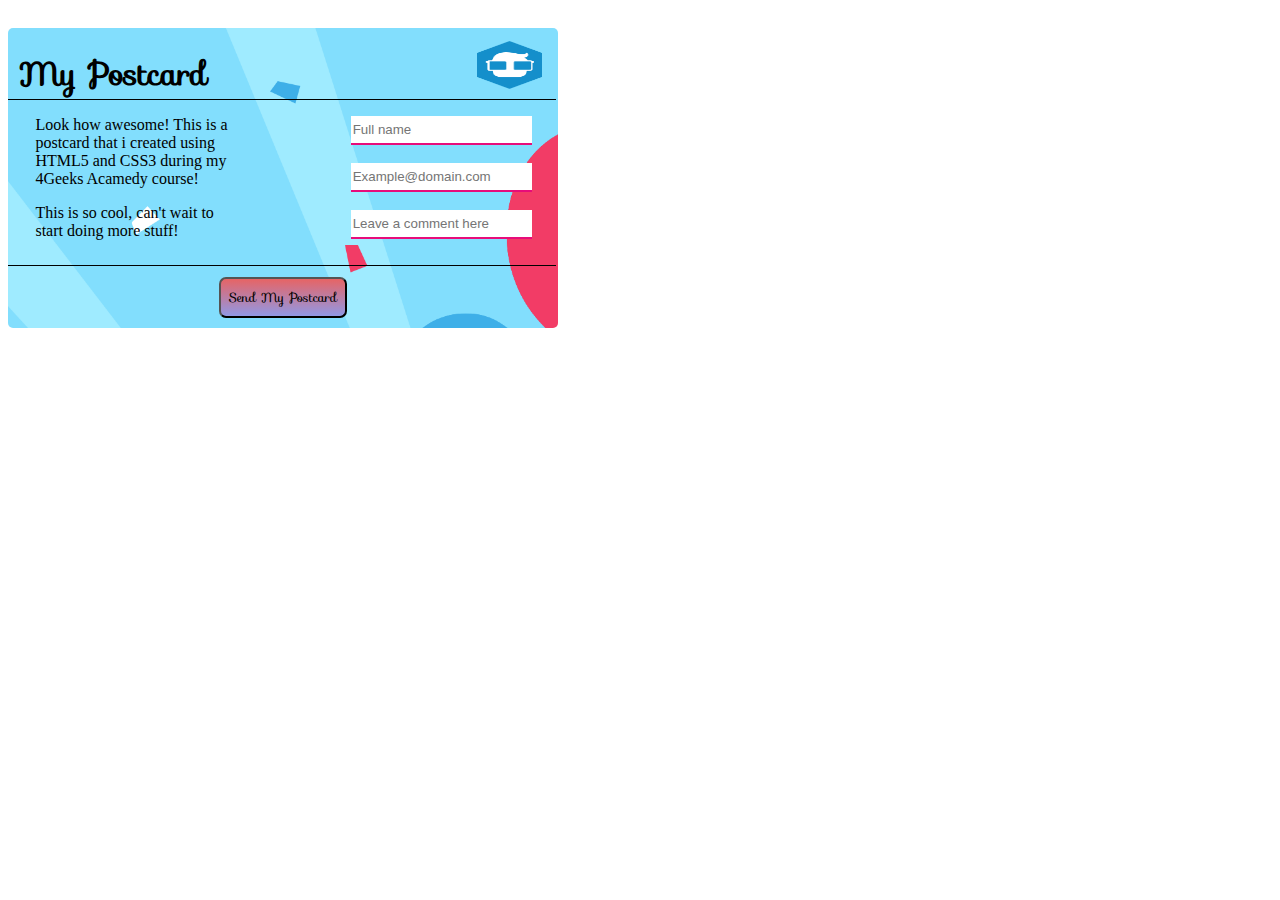
<file: Index.html>
<!DOCTYPE html>
<html lang="en">
  <head>
    <meta charset="UTF-8" />
    <title>PostCard</title>
    <link rel="stylesheet" href="./Style.css" />
    <link
      rel="stylesheet"
      href="https://fonts.googleapis.com/css?family=Sofia"
    />
  </head>

  <body>
    <div id="parentbox" class="box">
      <div id="headdiv">
        <div>
          <h1 id="postcarddiv">My Postcard</h1>
        </div>
        <!--postcarddiv-->
        <div id="Imagediv">
          <img src="./Assets/4geeks.png" alt="A 4geeks academy Logo" />
        </div>
        <!--imagediv-->
      </div>
      <!--Headdiv-->

      <div id="bodydiv">
        <div id="textdiv">
          <p>
            Look how awesome! This is a postcard that i created using HTML5 and
            CSS3 during my 4Geeks Acamedy course!
          </p>

          <p>This is so cool, can't wait to start doing more stuff!</p>
        </div>

        <div id="inputdiv">
          <input type="name" id="idemail" placeholder="Full name" />
          <br/><br />
          <input type="email" id="idemail" placeholder="Example@domain.com" />
          <br /><br />
          <input
            type="text"
            id="idcomment"
            placeholder="Leave a comment here"
          />
        </div>
      </div>
      <!--bodydiv-->

      <div id="buttondiv">
        <button onclick="openTab()">Send My Postcard</button>
      </div>
      <!--buttondiv-->
    </div>
    <!--parentbox-->
  </body>
  <script>
    function openTab() {
      (window.location =
        "https://giphy.com/gifs/rvappstudios-congrats-congratulations-congratulation-baby-yLD5PKYq7tsQZPZXpn/fullscreen"),
        "_blank";
    }
  </script>
</html>
</file>
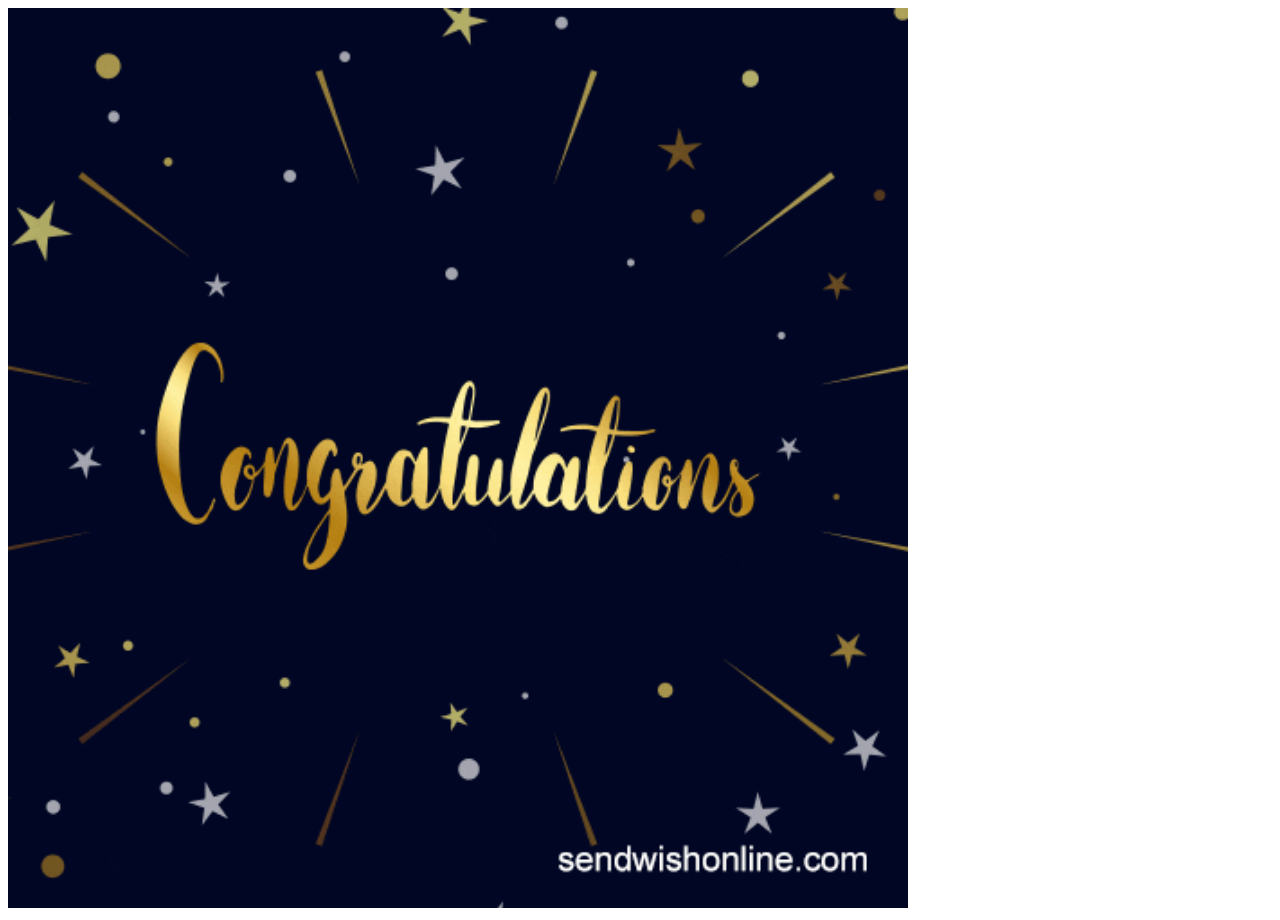
<file: Nextpage.html>
<!DOCTYPE html>
<html lang="en">

<head>
  <meta charset="UTF-8">
  <title>PostCard</title>
  </head>

<body>
<img src="./Assets/giphy.gif" alt="July 4th celebration">

 
</body>
<style>
img{
    width: 100vh;
    height: 100vh;
}

</style>

</html>
</file>
<file: Style.css>
body{
    background-color: white;
    height: 300px;
    width: 550px;
    
}


#parentbox{
    display: block;
    width: 100%;
    height: 100%; /**/
    background-image:url('./Assets/Celebration.webp');
     border-radius: 5px;
     margin-top: 5%;
    
    
}

#headdiv{
 position:relative;
   display: flex; /**/
   justify-content: space-between;
   width: 98%;
   height: 20%;
   padding-bottom: 2%;
   margin-left: 2%;
  
}


#Imagediv{
  width: 12%;
  height: 80%;
  margin-left: 2%;
  margin-right: 3%;
  margin-top: 2.5%;   
  
}
#bodydiv{
  display: flex;
  justify-content: space-between;
   width: 99.7%;
   height: 55%;
  border-top: 0.5px solid black;
  border-bottom: 0.5px solid black; ;


}

#textdiv{
   height: 100%;
   width: 45%;
   margin-left: 5%;
   margin-right: 10%;
}

#inputdiv{
   width: 45%;
   margin-top: 3%;
   margin-left: 10%;
    
}

#buttondiv{
    position:relative;
    width: 100%;
    height: 15%;
    text-align: center;
    padding-top: 2%;
    
  
     
}

h1{
   font-family: "Sofia", sans-serif;
   font-size: 200%;
}
button{
    border-radius: 7px;
    background-color: grey;
    font-family: "Sofia", sans-serif;
    background:linear-gradient(#e66465, #9198e5);
     padding: 1.5%;
    cursor: pointer;
   
   
}
 button:hover{
    color:lightblue;

 }
 input{
    
   height: 25px;
    border: none;
  border-bottom: 2px solid rgb(231, 12, 122);
 }

 img{
   width: 100%;
   height: 100%;
 }
</file>
